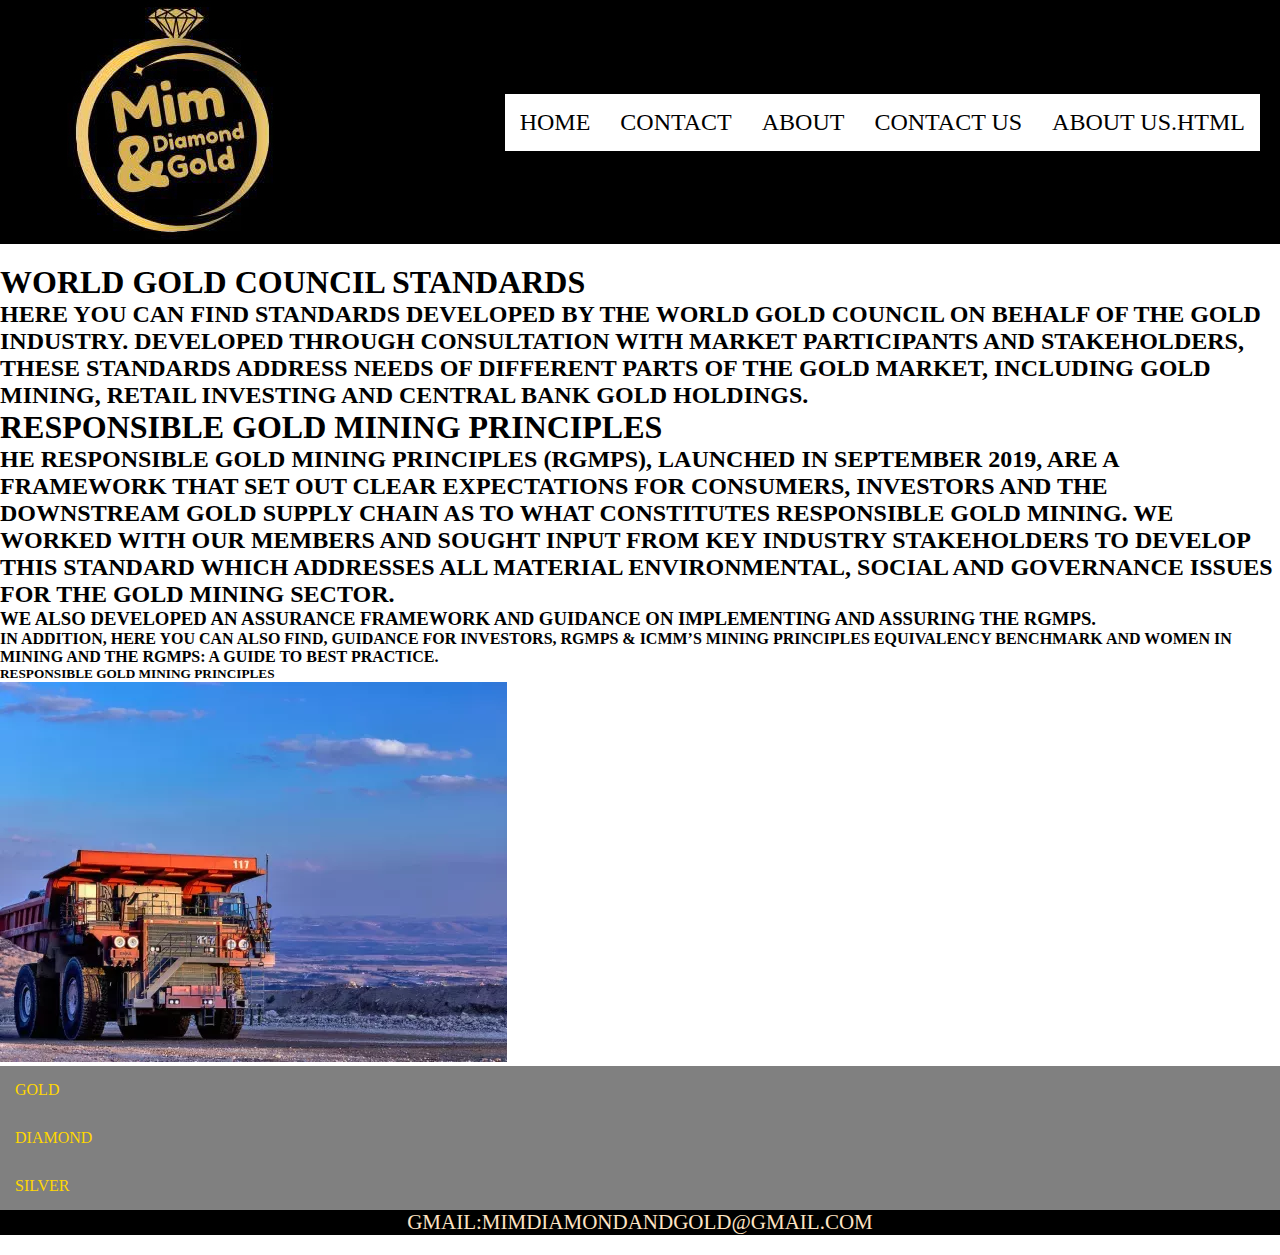
<file: about.html>
<!DOCTYPE html>
<html lang="en">
<head>
    <meta charset="UTF-8">
    <meta name="viewport" content="width=device-width, initial-scale=1.0">
    <title>MIM DIAMOND&GOLD</title>
    <link rel="stylesheet" href="style.css">

    
</head>
<body>
        
        <!-- header-full-width start -->
        <div class="header-full-width">
        <!-- header start -->
        <div class="header">
            <!-- main-logo start -->
            <div class="main-logo">
                <a href="index.html">
                    <img src="images/main-logo.jpg.jpg" alt="main logo">
                </a>
            </div>
            <!-- main-logo end-->
             <!-- main-menu start -->
             <div class="main-menu">
                <nav>
                    <ul>
                        <li><a href="index.html">home</a></li>
                        <li><a href="contact.html">contact</a></li>
                        <li><a href="about.html">about</a></li>
                        <li><a href="contact us.html">contact us</a></li>
                        <li><a href="about us.html">about us.html</a></li>
                    </ul>
                </nav>
             </div>
             <!-- main-menu end -->
        </div>
        <!-- header end -->
         </div>
         <!-- header-full-width end -->

        <!-- about-1 start -->
         <div class="about-1">
            <!-- about-box-1 start -->
            <div class="about-box-1">
                <h1>World Gold Council Standards</h1>
                <h2>Here you can find standards developed by the World Gold Council on behalf
                     of the gold industry. Developed through consultation with market participants
                      and stakeholders, these standards address needs of different parts of the gold
                       market, including gold mining, retail investing and central bank gold holdings.  </h2>
            </div>
              <!-- about-box-1 end -->
         </div>
         <!-- about-1 end -->

         <!-- about-2 start -->
         <div class="about-2">
            <!-- about-box-2 start -->
            <div class="about-box-2"> 

                <!-- about-box-2-text start -->
                <div class="about-box-2-text">
                    <h1>Responsible Gold Mining Principles</h1>
                    <h2>he Responsible Gold Mining Principles (RGMPs), launched in September 2019,
                        are a framework that set out clear expectations for consumers, investors and
                        the downstream gold supply chain as to what constitutes responsible gold
                        mining. We worked with our members and sought input from key industry
                        stakeholders to develop this standard which addresses all material
                        environmental, social and governance issues for the gold mining sector. 

                    </h2>
                    <h3>We also developed an Assurance Framework and Guidance on implementing
                        and assuring the RGMPs.
                    </h3>
                    <h4>In addition, here you can also find, Guidance for investors, RGMPs & ICMM’s
                        Mining Principles Equivalency Benchmark and Women in Mining and the
                        RGMPs: A guide to best practice.
                    </h4>
                    <h5>Responsible Gold Mining Principles</h5>
                </div>
                <!-- about-box-2-text end -->

                <!-- about-box-2-photo start -->
                <div class="about-box-2-photo">
                    <img src="images/responsible_gold_mining.jpg.jpeg" alt="about-box-2-photo">
                </div>
                <!-- about-box-2-photo endt -->
            </div>
            <!-- about-box-2 end -->
         </div>
          <!-- about-2 end-->


         <!-- footer start -->
         <div class="footer">
            <div class="footer-menu">
            <nav>
                <ul>
                    <li><a href="#">gold</a></li>
                    <li><a href="#">diamond</a></li>
                    <li><a href="#">silver</a></li>
                </ul>
              
            </nav>
              <p> gmail:mimdiamondandgold@gmail.com</p>
         </div>
         </div>
         <!-- footer end-->
    
</body>
</html>
</file>
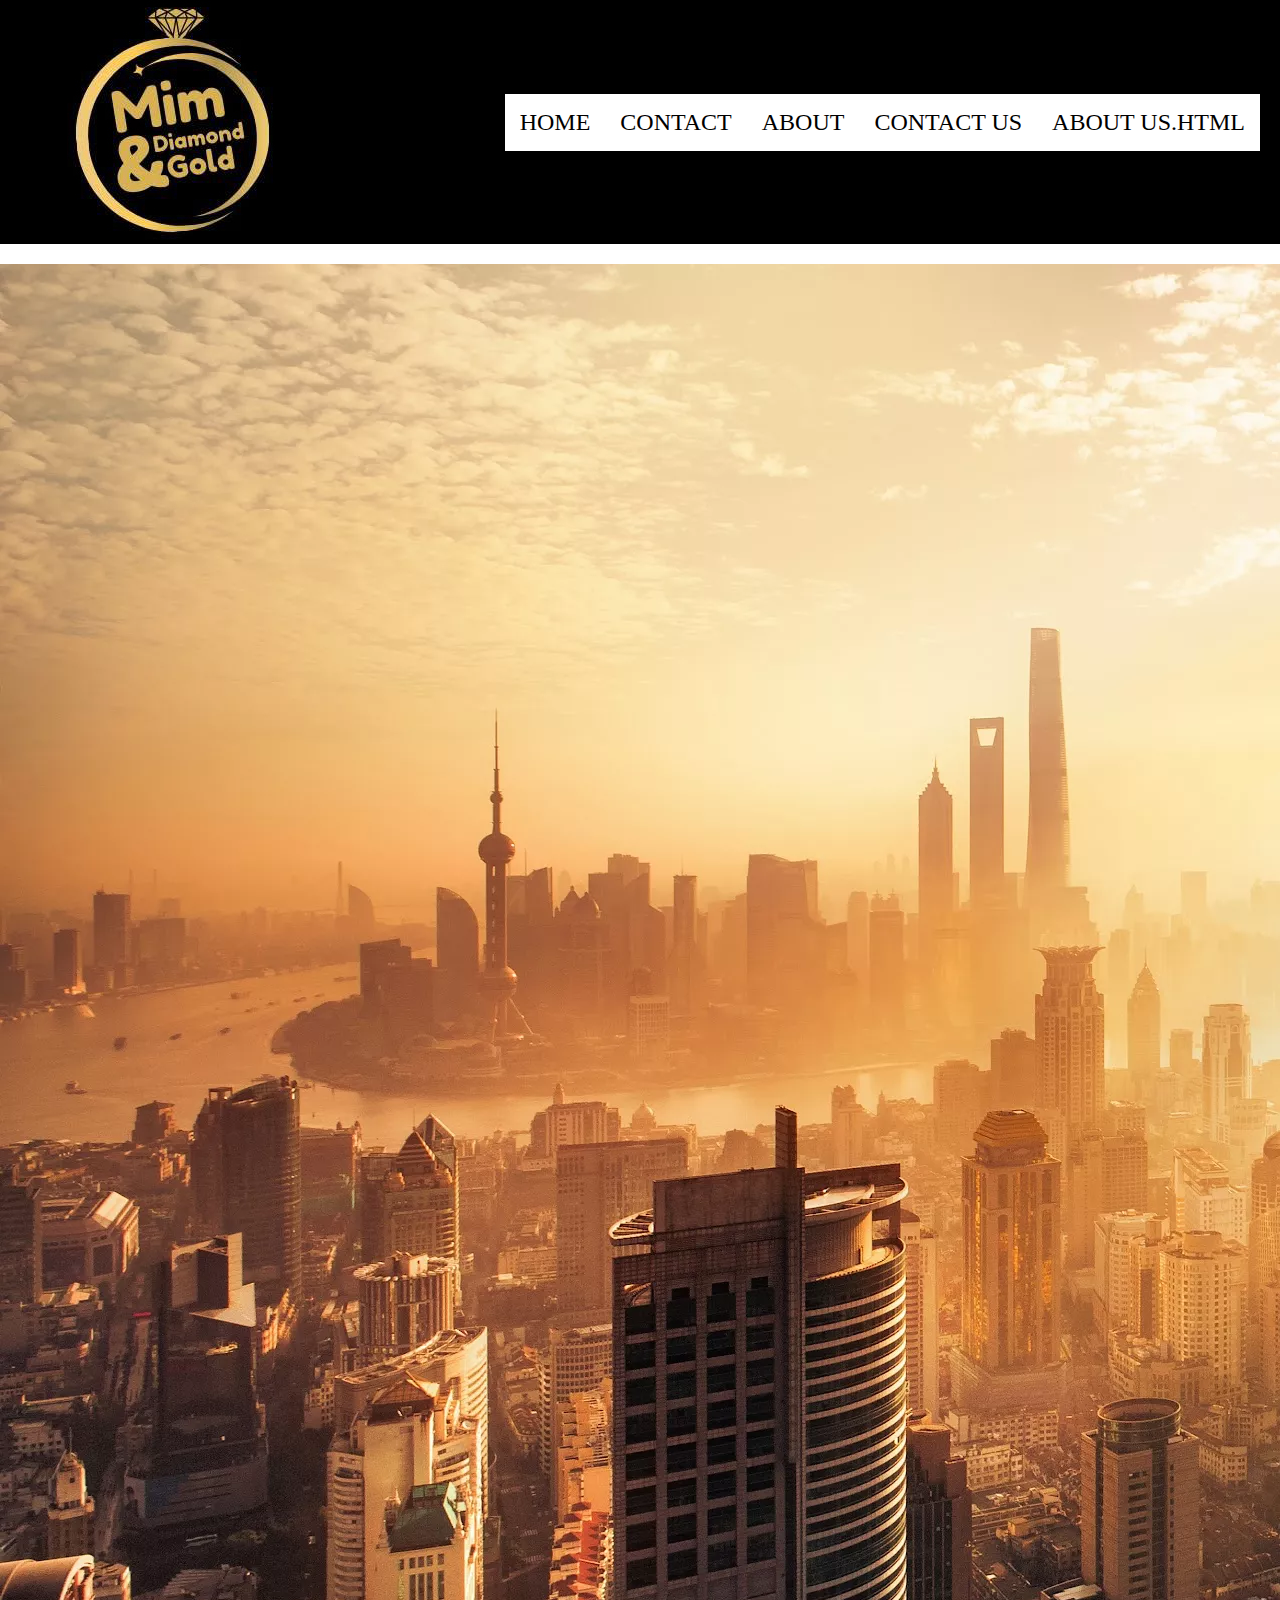
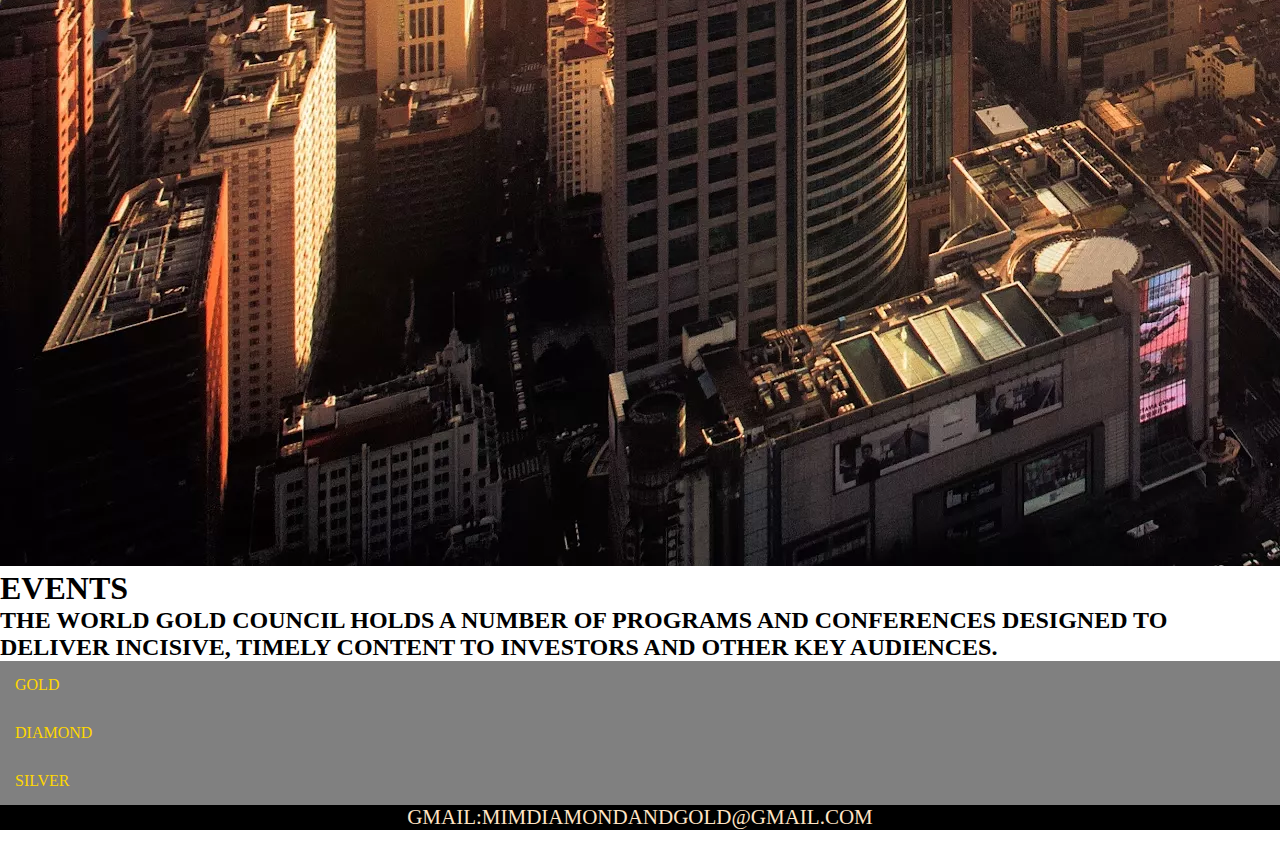
<file: contact us.html>
<!DOCTYPE html>
<html lang="en">
<head>
    <meta charset="UTF-8">
    <meta name="viewport" content="width=device-width, initial-scale=1.0">
    <title>MIM DIAMOND&GOLD</title>
    <link rel="stylesheet" href="style.css">

    
</head>
<body>
        
        <!-- header-full-width start -->
        <div class="header-full-width">
        <!-- header start -->
        <div class="header">
            <!-- main-logo start -->
            <div class="main-logo">
                <a href="index.html">
                    <img src="images/main-logo.jpg.jpg" alt="main logo">
                </a>
            </div>
            <!-- main-logo end-->
             <!-- main-menu start -->
             <div class="main-menu">
                <nav>
                    <ul>
                        <li><a href="index.html">home</a></li>
                        <li><a href="contact.html">contact</a></li>
                        <li><a href="about.html">about</a></li>
                        <li><a href="contact us.html">contact us</a></li>
                        <li><a href="about us.html">about us.html</a></li>
                    </ul>
                </nav>
             </div>
             <!-- main-menu end -->
        </div>
        <!-- header end -->
         </div>
         <!-- header-full-width end -->

         <!-- contact-us start -->
          <div class="contact-us">

            <!-- contact-us-box start -->
            <div class="contact-us-box">
                <!-- contact-us-box-photo start -->
                <div class="contact-us-box-photo">
                    <img src="images/1223652099.jpg.jpeg" alt="photo">
                    <h1>Events</h1>
                    <h2>The World Gold Council holds a number of programs and conferences designed to
                        deliver incisive, timely content to investors and other key audiences.
                    </h2>
                </div>
                <!-- contact-us-box-photo end -->
            </div>
               <!-- contact-us-box start -->
          </div>
          <!-- contact-us start -->

         <!-- footer start -->
         <div class="footer">
            <div class="footer-menu">
            <nav>
                <ul>
                    <li><a href="#">gold</a></li>
                    <li><a href="#">diamond</a></li>
                    <li><a href="#">silver</a></li>
                </ul>
              
            </nav>
              <p> gmail:mimdiamondandgold@gmail.com</p>
         </div>
         </div>
         <!-- footer end-->
    
</body>
</html>
</file>
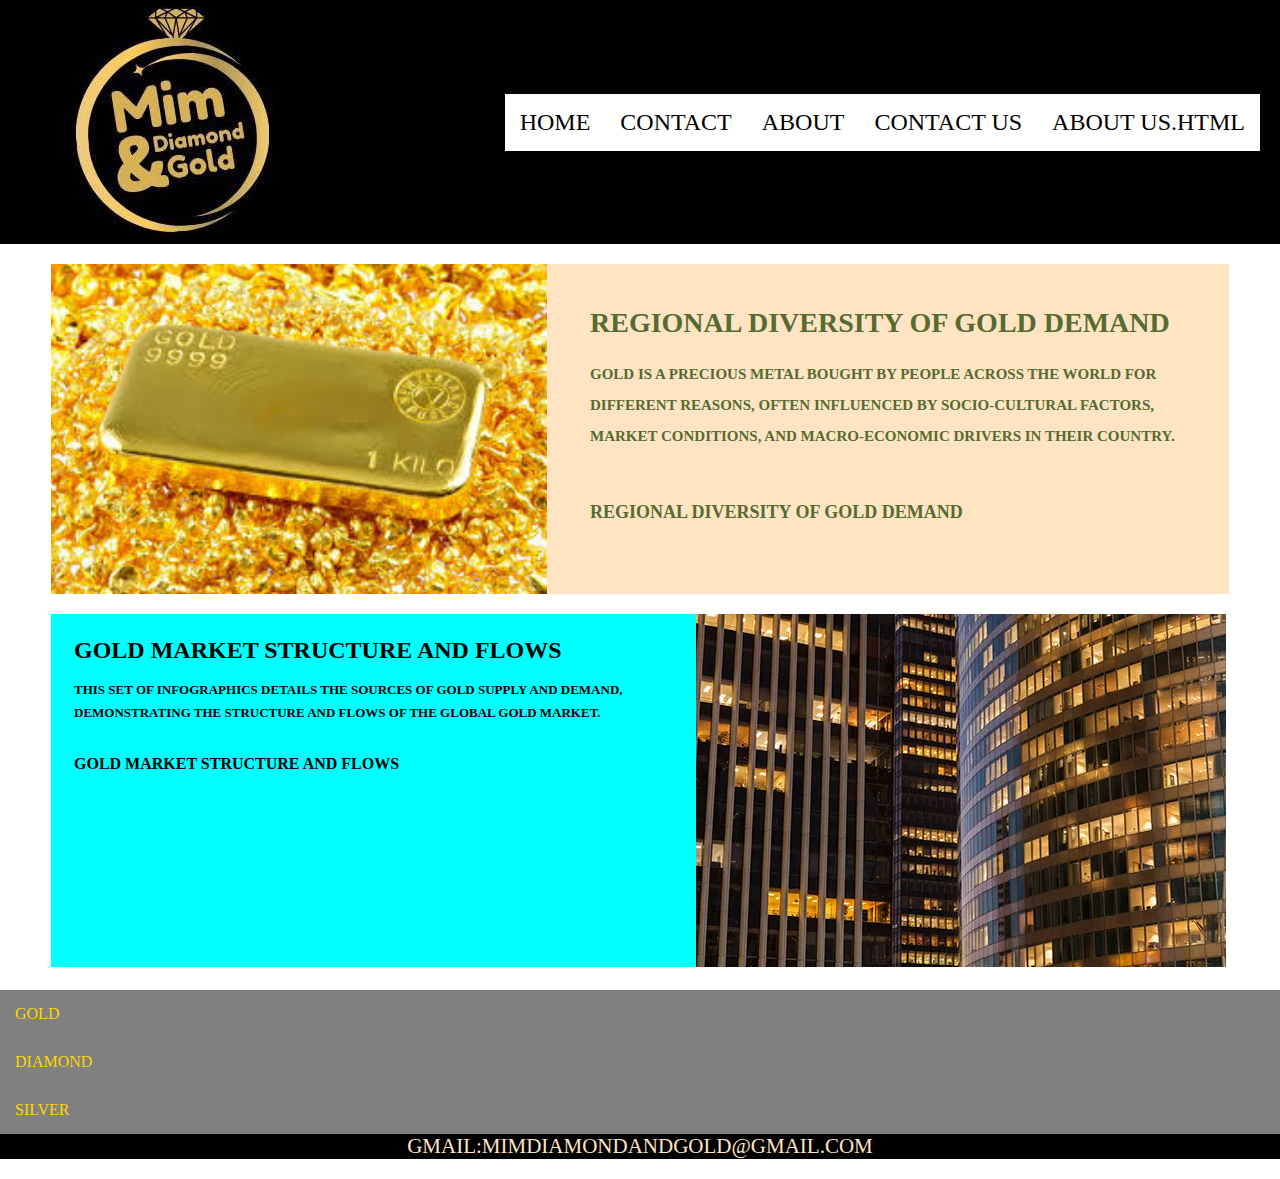
<file: contact.html>
<!DOCTYPE html>
<html lang="en">
<head>
    <meta charset="UTF-8">
    <meta name="viewport" content="width=device-width, initial-scale=1.0">
    <title>MIM DIAMOND&GOLD</title>
    <link rel="stylesheet" href="style.css">

    
</head>
<body>
        
        <!-- header-full-width start -->
        <div class="header-full-width">
        <!-- header start -->
        <div class="header">
            <!-- main-logo start -->
            <div class="main-logo">
                <a href="index.html">
                    <img src="images/main-logo.jpg.jpg" alt="main logo">
                </a>
            </div>
            <!-- main-logo end-->
             <!-- main-menu start -->
             <div class="main-menu">
                <nav>
                    <ul>
                        <li><a href="index.html">home</a></li>
                        <li><a href="contact.html">contact</a></li>
                        <li><a href="about.html">about</a></li>
                        <li><a href="contact us.html">contact us</a></li>
                        <li><a href="about us.html">about us.html</a></li>
                    </ul>
                </nav>
             </div>
             <!-- main-menu end -->
        </div>
        <!-- header end -->
         </div>
         <!-- header-full-width end -->

            <!-- contactc start -->
         <div class="contactc">
            <!-- contact-box-1 start -->
            <div class="contact-box-1">
                <!-- contact-box-item-1 start -->
                <div class="contact-box-item-1">

                    <!-- contact-box-item-1-photo start -->
                    <div class="contact-box-item-1-photo">
                        <img src="images/images.jpg" alt="img">
                    </div>
                    <!-- contact-box-item-1-photo end-->

                    <!-- contact-box-item-1-text start -->
                    <div class="contact-box-item-1-text">
                        <h1>Regional Diversity of Gold Demand</h1>
                        <h2>Gold is a precious metal bought by people across the world for different 
                            reasons, often influenced by socio-cultural factors, market conditions, and 
                            macro-economic drivers in their country.
                        </h2>
                        <h3>Regional Diversity of Gold Demand</h3>
                    </div>
                    <!-- contact-box-item-1-text end-->
                </div>
                <!-- contact-box-item-1 end-->
            </div>
            <!-- contact-box-1 end -->

         </div>
           <!-- contactc end -->

         <!-- contact-box-2 start -->
           <div class="contact-box-2">
            <!-- .contact-box-item-2 start -->
            <div class="contact-box-item-2">
                <!-- contact-box-item-2-text start -->
                <div class="contact-box-item-2-text">
                    <h4>Gold Market Structure and Flows</h4>
                    <h5>This set of infographics details the sources of gold supply and demand, 
                        demonstrating the structure and flows of the global gold market.
                    </h5>
                    <h6>Gold Market Structure and Flows</h6>
                </div>
                 <!-- contact-box-item-2-text end-->
                  
                 <!-- contact-box-item-2-photo start -->
                 <div class="contact-box-item-2-photo">
                    <img src="images/gettyimages-542703459_2.jpg.jpg" alt="photo">
                 </div>
                 <!-- contact-box-item-2-photo end-->

             <!-- contact-box-item-2 end -->
           </div>
           <!-- contact-box-2 end-->


         <!-- footer start -->
         <div class="footer">
            <div class="footer-menu">
            <nav>
                <ul>
                    <li><a href="#">gold</a></li>
                    <li><a href="#">diamond</a></li>
                    <li><a href="#">silver</a></li>
                </ul>
              
            </nav>
              <p> gmail:mimdiamondandgold@gmail.com</p>
         </div>
         </div>
         <!-- footer end-->
    
</body>
</html>
</file>
<file: style.css>
*{
    padding: 0;
    margin: 0;
    box-sizing: border-box;
}
body{
    text-transform: uppercase;

}
/* .bxslaider-partner {
    width: 800px;
    margin: auto;
    justify-content: end;
    display: flex;
} */

.header-full-width {
    background: black;
}

.main-logo {
    width: 25%;
}

.main-menu {
    width: 75%;
}

.header {
    width: 1240px;
    margin: auto;
    display: flex;
}

.header-full-width {
    background: black;
    margin-bottom: 20px;
}

.main-logo {
    width: 25%;
    display: flex;
    justify-content: center;
}

.main-menu {
    width: 75%;
    align-items: center;
    display: flex;
    justify-content: end;
}

.header {
    width: 1240px;
    margin: auto;
    display: flex;
}



.main-menu nav ul {
    list-style: none;
    display: flex;
    justify-content: end;
}

.main-menu nav ul li a {
    text-decoration: none;
    padding: 15px;
    font-size: 24px;
    display: block;
    
    background: white;
    color: black;
}

.main-logo img {
    max-width: 100%;
}
.footer {
    background: gray;
    margin-bottom: 20px;
}

.footer-menu nav ul {
    list-style: none;
}

.footer-menu nav ul li a {
    text-decoration: none;
    padding: 15px;
    display: block;
    color: gold;
}
.footer-menu p {
    justify-content: center;
    display: flex;
    font-size: 21px;
    color: bisque;
    background: black;
}

.main-photo {
    width: 50%;
}

.main-text {
    width: 84%;
    font-size: 8px;
    background: lawngreen;
}

.main-body-item {
    width: 1240px;
    margin: auto;
    display: flex;
    justify-content: center;
}

.main-photo img {
    max-width: 100%;
    display: flex;
}

.main-text h2 {
    max-width: 100%;
}

.main-body {
    padding: 15px;
}
.main-box {
    margin-bottom: 15px;
}
.main-box-photo {
    width: 1240px;
    margin: auto;
    display: flex;
    justify-content: center;
    flex-wrap: wrap;
}

.main-box-photo-1 {
    width: 17%;
}

.main-box-photo-1 img {
    max-width: 100%;
    display: flex;
    padding: 10px;
}
.contact-box-item-1 {
    width: 1240px;
    margin: auto;
    justify-content: center;
    display: flex;
}



.contact-box-item-1-photo {
    width: 40%;
}

.contact-box-item-1-text {
    width: 55%;
}

.contact-box-item-1-photo img {
    width: 100%;
    display: flex;
}

.contact-box-item-1-text h1 {
    font-size: 28px;
}

.contact-box-item-1-text h2 {
    /* padding: 20px; */
    font-size: 15px;
    line-height: 207%;
    padding-top: 20px;
}

.contact-box-item-1-text {
    padding: 43px;
    color: darkolivegreen;
    background: bisque;
}

h1 {}

.contact-box-item-1-text h3 {
    font-size: 18px;
    padding-top: 50px;
}

.contact-box-1 {
    margin-bottom: 20px;
}
.contact-box-item-2 {
    width: 1240px;
    margin: auto;
    display: flex;
    justify-content: center;
    margin-bottom: 23px;
}

.contact-box-item-2-text {
    width: 52%;
    padding: 23px;
    background: aqua;
}

.contact-box-item-2-photo {
    width: 43%;
}

h4 {}

.contact-box-item-2-text-4 {
    font-size: 27px;
}

.contact-box-item-2-text h4 {
    font-size: 24px;
}


.contact-box-item-2-text h5 {
    font-size: 13px;
    padding-top: 14px;
    line-height: 180%;
}

.contact-box-item-2-text h6 {
    font-size: 16px;
    padding-top: 30px;
}
.contact-box-item-2-photo img {
    max-width: 100%;
    display: flex;
}
<<<<<<< HEAD

.bxslaider-partner-main {
    margin: auto;
    width: 1240px;
    display: flex;
    justify-content: center;
=======
.about-1 {
    background: beige;
    margin-bottom: 23px;
}

.about-box-1 {
    width: 1240px;
    margin: auto;
}



.about-box-1 h1 {
    color: blue;
    font-size: 39px;
    padding: 51px;
}

.about-box-1 h2 {
    font-size: 33px;
    line-height: 191%;
    text-transform: lowercase;
}
.about-box-2 {
    width: 1240px;
    margin: auto;
    display: flex;
    justify-content: center;
    text-transform: initial;
}

.about-box-2-text {
    width: 63%;
}

.about-box-2-photo {
    width: 41%;
}

.about-box-2-photo img {
    max-width: 100%;
}

.about-box-2-text h1 {
    font-size: 40px;
    padding: 30px;
}

.about-box-2-text h2 {
    font-size: 20px;
    line-height: 145%;
    padding: 30px;
}

.about-box-2-text h3 {
    font-size: 19px;
    line-height: 140%;
    padding: 30px;
}

.about-box-2-text h4 {
    font-size: 19px;
    line-height: 140%;
    padding: 20px;
}

.about-box-2-text h5 {
    font-size: 25px;
    padding: 17px;
>>>>>>> 2f63b9edc2b065ba2c2e7ce7af8a737c14413772
}
</file>
